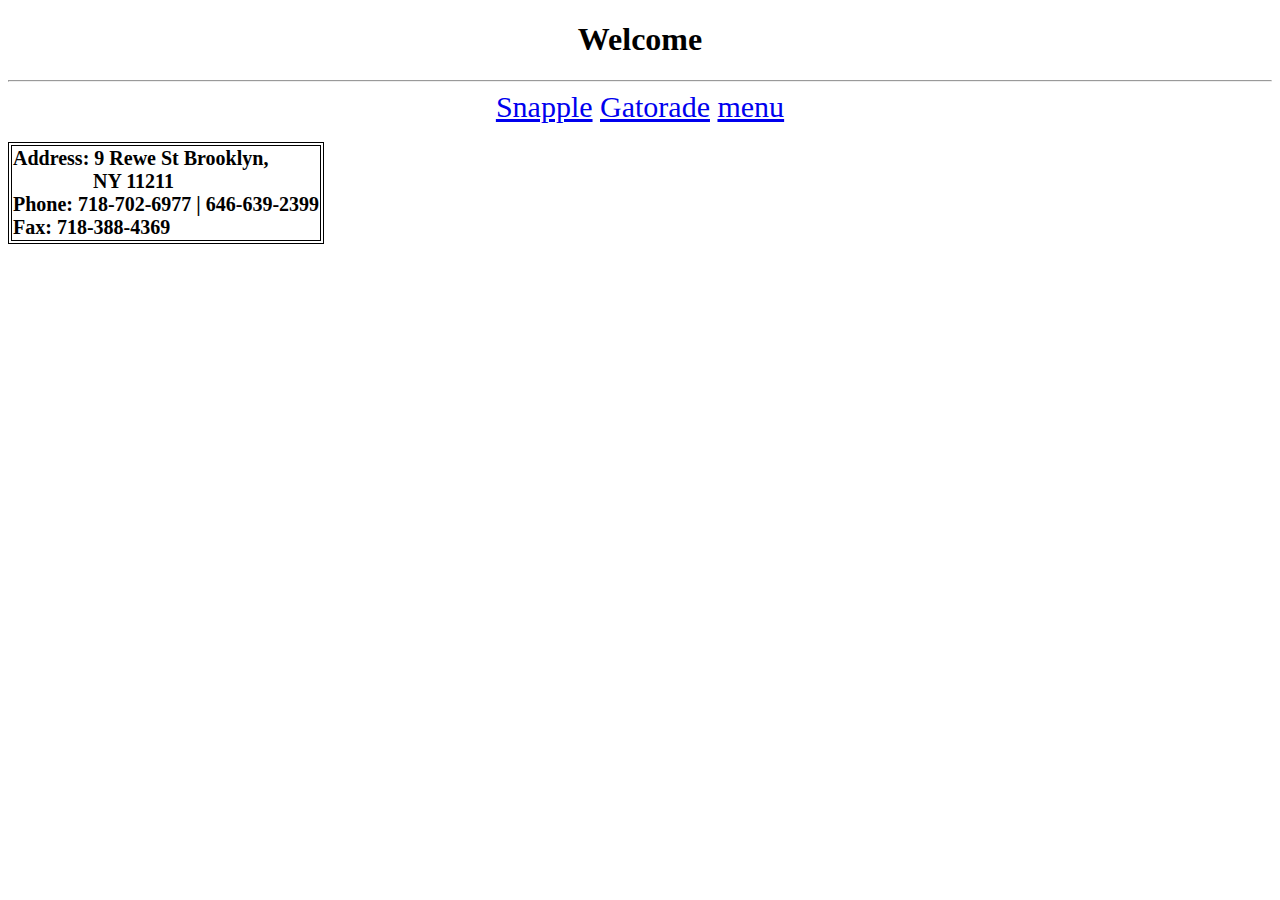
<file: index.html>
<!DOCTYPE html>
<html>
<head>
<link rel="stylesheet" href="styles.css">
<title>Welcome</title>
<h1>Welcome</h1>
<hr>

<div class ="center">
	<a href="snapple.html">Snapple</a>
	<a href="gatorade.html">Gatorade</a>
	<a href="menu.html">menu</a>
</div>


<br>

</head>

<body>

<table align=left>
<tr>
	<th style="text-align:left">Address: 9 Rewe St Brooklyn, <br>&emsp;&emsp;&emsp;&emsp;NY 11211 <br> Phone: 718-702-6977 | 646-639-2399 <br> Fax: 718-388-4369  </th>

</tr>

	
</table>


</body>
</html>
</file>
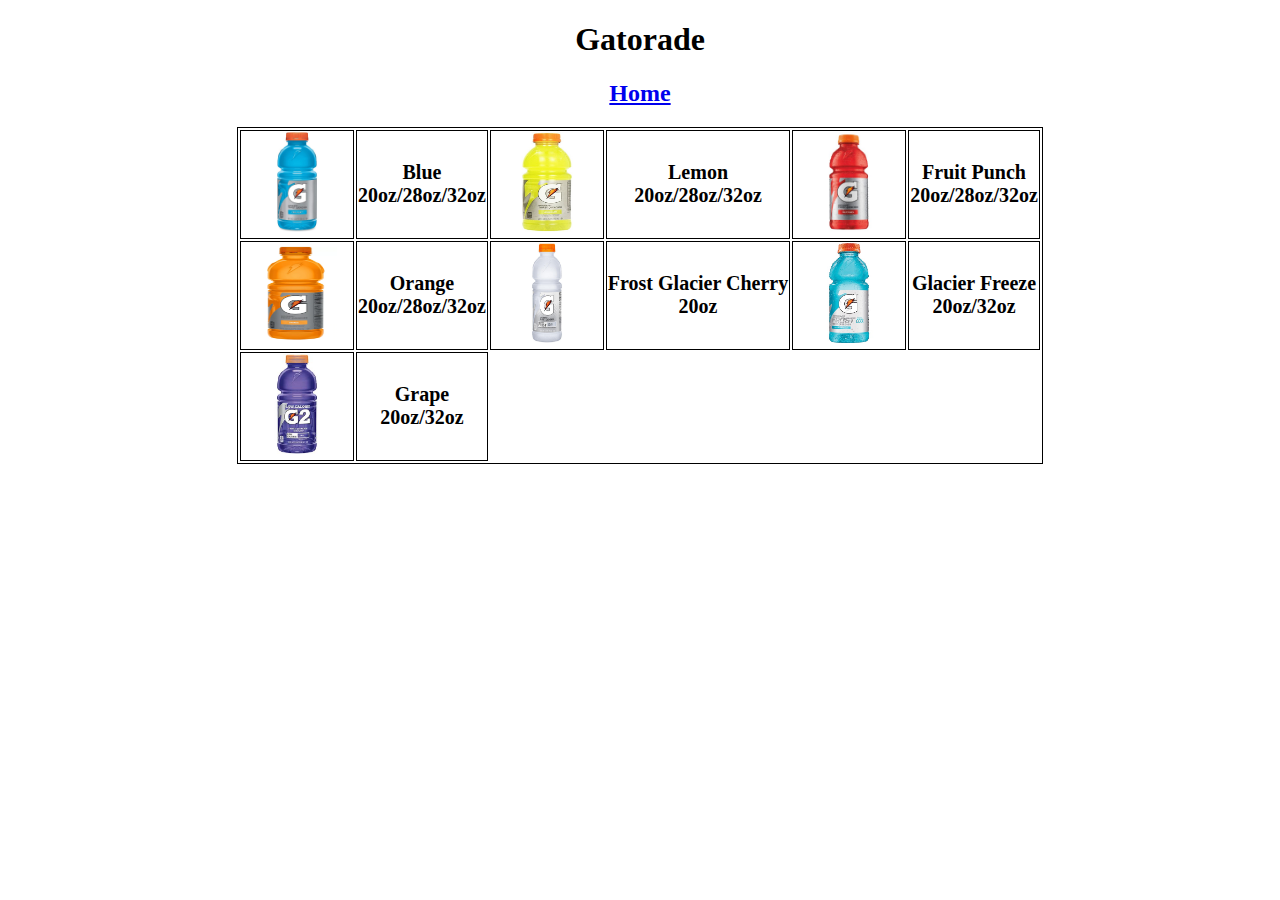
<file: gatorade.html>
<!DOCTYPE html>
<html>
<head>
	<link rel="stylesheet" href="styles.css">
</head>

<body>
<h1>Gatorade </h1>
<h2 ><a href="index.html">Home</a></h2>


<table align=center>
<tr>
	<td><img src="blue.jpg" alt="Blue" height=100 width=110 ></td>
	<th>Blue<br> 20oz/28oz/32oz</th>
	<td><img src="glemon.jpg" alt="Lemon" height=100 width=110 ></td>
	<th>Lemon<br> 20oz/28oz/32oz</th>
	<td><img src="gfp.jpg" alt="Fruit punch " height=100 width=110 ></td>
	<th>Fruit Punch <br> 20oz/28oz/32oz</th>
	
</tr>

<tr>
	<td><img src="gorange.jpg" alt="Orange " height=100 width=80 ></td>
	<th>Orange <br> 20oz/28oz/32oz</th>
	<td><img src="fgc.jpg" alt="Frost Glacier Cherry" height=100 width=110 ></td>
	<th>Frost Glacier Cherry<br> 20oz</th>
	<td><img src="gf.jpg" alt="Glacier Freeze" height=100 width=110 ></td>
	<th>Glacier Freeze<br>20oz/32oz</th>

</tr>
<tr>
	<td><img src="gatgrape.jpg" alt="Grape" height=100 width=110 ></td>
	<th>Grape<br>20oz/32oz</th>
</tr>




</table>



</body>
</html>
</file>
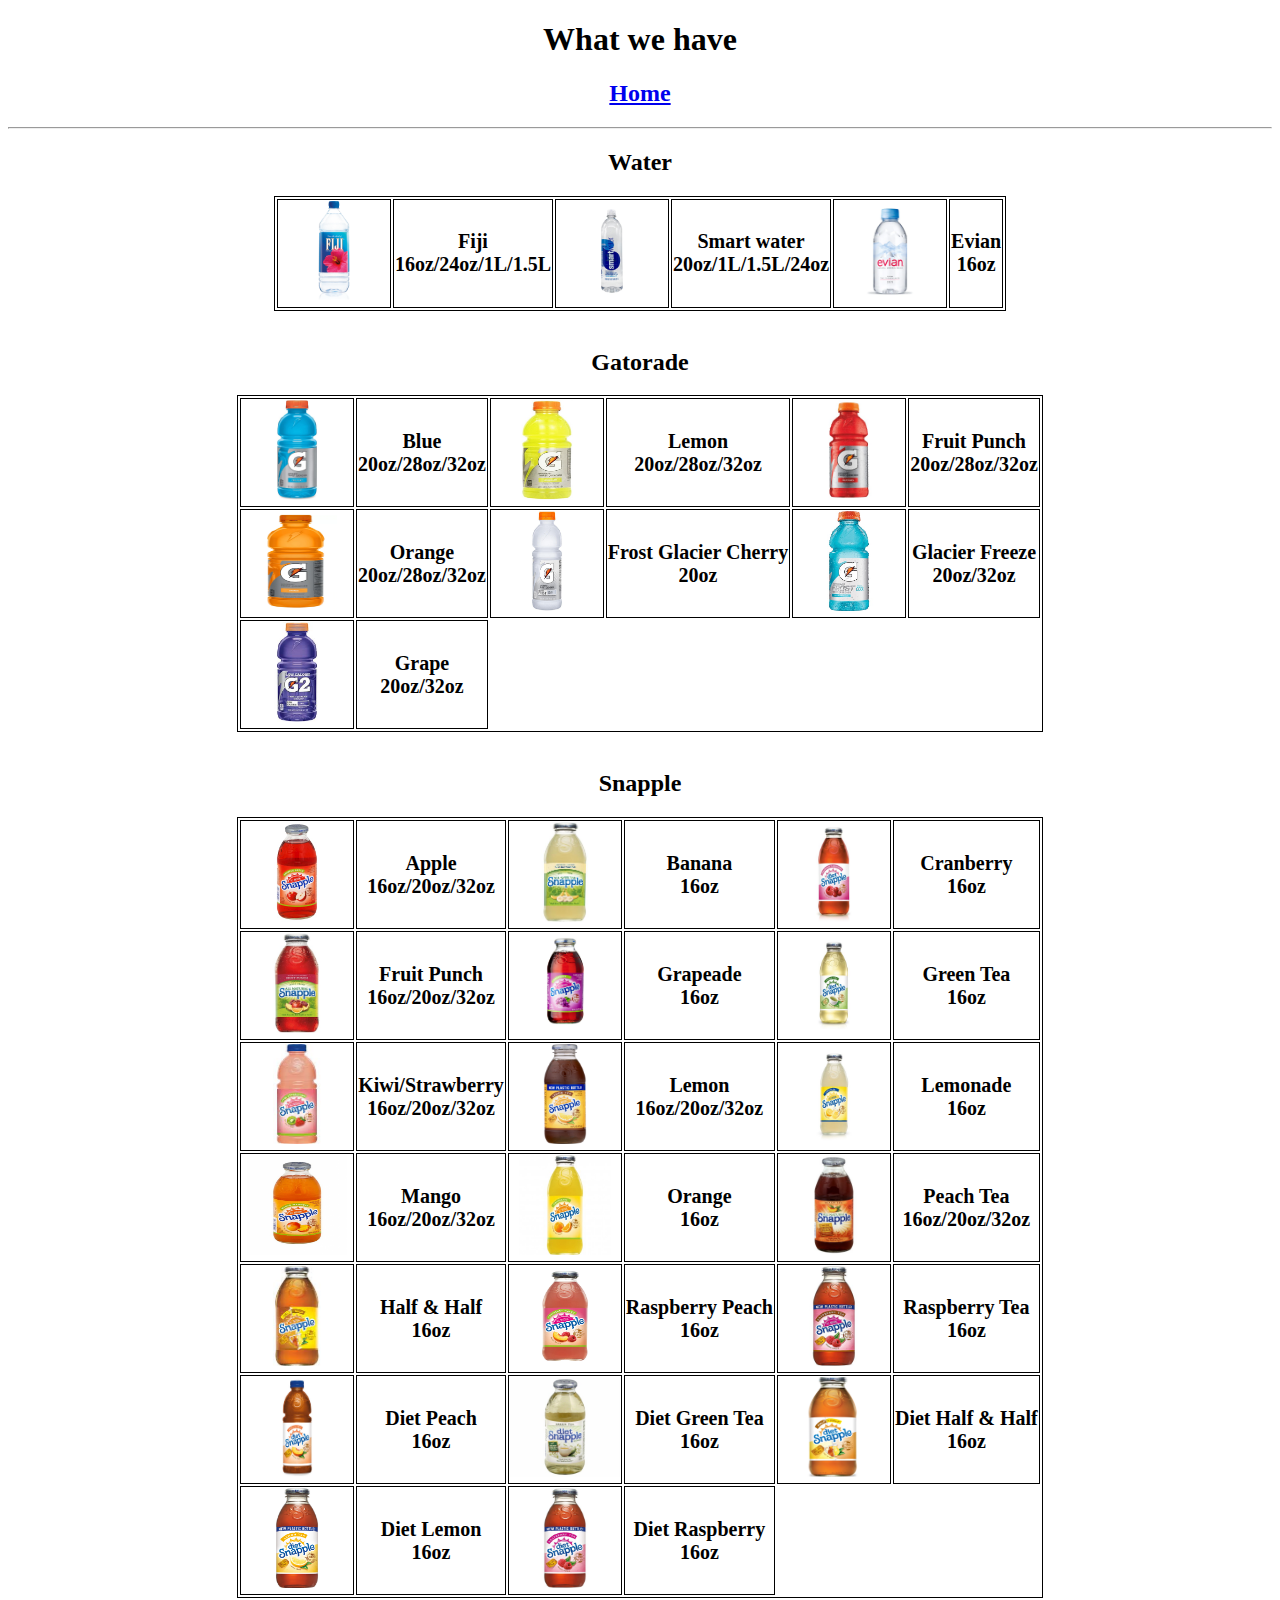
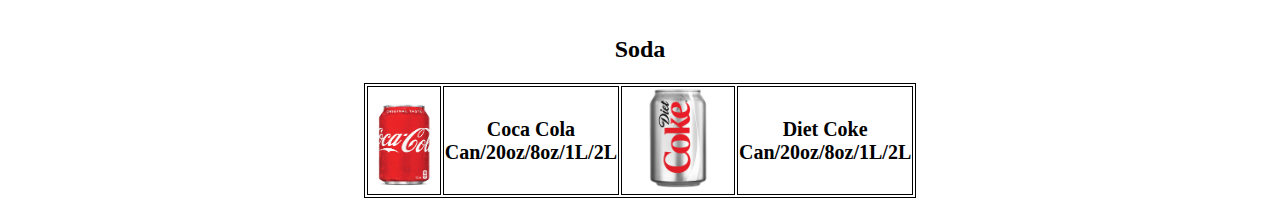
<file: menu.html>
<!DOCTYPE html>
<html>
<head>
	<link rel="stylesheet" href="styles.css">
</head>

<body>
<h1>What we have </h1>
<h2><a href="index.html">Home</a></h2>
<hr>


<h2> Water</h2>
<table align=center>
<tr>
	<td><img src="fiji.jpg" alt="Fiji" height=100 width=110 ></td>
	<th>Fiji<br> 16oz/24oz/1L/1.5L</th>
	<td><img src="swater.jpg" alt="Smart water " height=100 width=110 ></td>
	<th>Smart water <br>20oz/1L/1.5L/24oz</th>
	<td><img src="evian.jpg" alt="Evian" height=100 width=110 ></td>
	<th>Evian<br>16oz</th>	
</tr>
</table>


<br>


<h2>Gatorade</h2>
<table align=center>
<tr>
	<td><img src="blue.jpg" alt="Blue" height=100 width=110 ></td>
	<th>Blue<br> 20oz/28oz/32oz</th>
	<td><img src="glemon.jpg" alt="Lemon" height=100 width=110 ></td>
	<th>Lemon<br> 20oz/28oz/32oz</th>
	<td><img src="gfp.jpg" alt="Fruit punch " height=100 width=110 ></td>
	<th>Fruit Punch <br> 20oz/28oz/32oz</th>
	
</tr>

<tr>
	<td><img src="gorange.jpg" alt="Orange " height=100 width=80 ></td>
	<th>Orange <br> 20oz/28oz/32oz</th>
	<td><img src="fgc.jpg" alt="Frost Glacier Cherry" height=100 width=110 ></td>
	<th>Frost Glacier Cherry<br> 20oz</th>
	<td><img src="gf.jpg" alt="Glacier Freeze" height=100 width=110 ></td>
	<th>Glacier Freeze<br>20oz/32oz</th>

</tr>
<tr>
	<td><img src="gatgrape.jpg" alt="Grape" height=100 width=110 ></td>
	<th>Grape<br>20oz/32oz</th>
</tr>

</table>


<br>
<h2>Snapple</h2>
<table align=center>


<tr>

	<td><img src="apple16.jfif" alt="Apple" height=100 width=110 ></td>
	<th>Apple<br> 16oz/20oz/32oz</th>
	<td><img src="banana16.jpg" alt="Banana" height=100 width=110 ></td>
	<th>Banana<br>16oz</th>
	<td><img src="cranberry16.jpg" alt="Cranberry" height=100 width=110 ></td>
	<th>Cranberry<br>16oz</th>

	
</tr>
	
<tr>
	<td><img src="fp16.jpg" alt="FP" height=100 width=110 ></td>
	<th>Fruit Punch<br>16oz/20oz/32oz</th>
	<td><img src="grapeade.jpg" alt="Grapeade" height=100 width=110 ></td>
	<th>Grapeade<br>16oz</th>
	<td><img src="gt.jpg" alt="GT" height=100 width=110 ></td>
	<th>Green Tea<br>16oz</th>
</tr>
<tr>
	<td><img src="kiwi.jpg" alt="Kiwi" height=100 width=110 ></td>
	<th>Kiwi/Strawberry<br> 16oz/20oz/32oz</th>
	<td><img src="lemon.jpg" alt="Lemon" height=100 width=110 ></td>
	<th>Lemon<br> 16oz/20oz/32oz</th>
	<td><img src="lemonade.jpg" alt="Lemonade" height=100 width=110 ></td>
	<th>Lemonade<br>16oz</th>

	
</tr>
<tr>
	<td><img src="mango.jpg" alt="Mango" height=100 width=100 ></td>
	<th>Mango<br>16oz/20oz/32oz</th>
	<td><img src="orange.jpg" alt="Orange" height=100 width=110 ></td>
	<th>Orange<br>16oz</th>
	<td><img src="pt.jpg" alt="Peach Tea" height=100 width=110 ></td>
	<th>Peach Tea<br>16oz/20oz/32oz</th>
</tr>
<tr>
	<td><img src="hh.jpg" alt="half/half" height=100 width=110 ></td>
	<th>Half & Half<br>16oz</th>
	<td><img src="rp.jpg" alt="Raspberry" height=90 width=50 ></td>
	<th>Raspberry Peach<br>16oz</th>
	<td><img src="rbt.jpg" alt="Raspberry Tea" height=100 width=110 ></td>
	<th>Raspberry Tea<br> 16oz</th>


</tr>
<tr>

	<td><img src="dp.jpg" alt="Diet Peach" height=100 width=100 ></td>
	<th>Diet Peach<br>16oz</th>
	<td><img src="dgt.jpg" alt="Diet Green Tea" height=100 width=110 ></td>
	<th>Diet Green Tea<br>16oz</th>
	<td align = center><img src="dhh.jpg" alt="Diet Half & Half" height=100 width=60 ></td>
	<th>Diet Half & Half <br>16oz</th>
</tr>

<tr>
	<td><img src="dietlemon.jpg" alt="Diet lemon" height=100 width=110 ></td>
	<th>Diet Lemon<br> 16oz</th>
	<td><img src="drp.jpg" alt="Diet Raspberry" height=100 width=110 ></td>
	<th>Diet Raspberry<br>16oz</th>
</tr>

</table>
<br>
<h2>Soda</h2>

<table align=center>
<tr>
	<td><img src="coke.jpg" alt="Coke" height=100 width=70 ></td>
	<th>Coca Cola<br> Can/20oz/8oz/1L/2L</th>
	<td><img src="dietcoke.jpg" alt="Diet Coke" height=100 width=110 ></td>
	<th>Diet Coke<br>Can/20oz/8oz/1L/2L</th>



</tr>


</table>


</body>
</html>
</file>
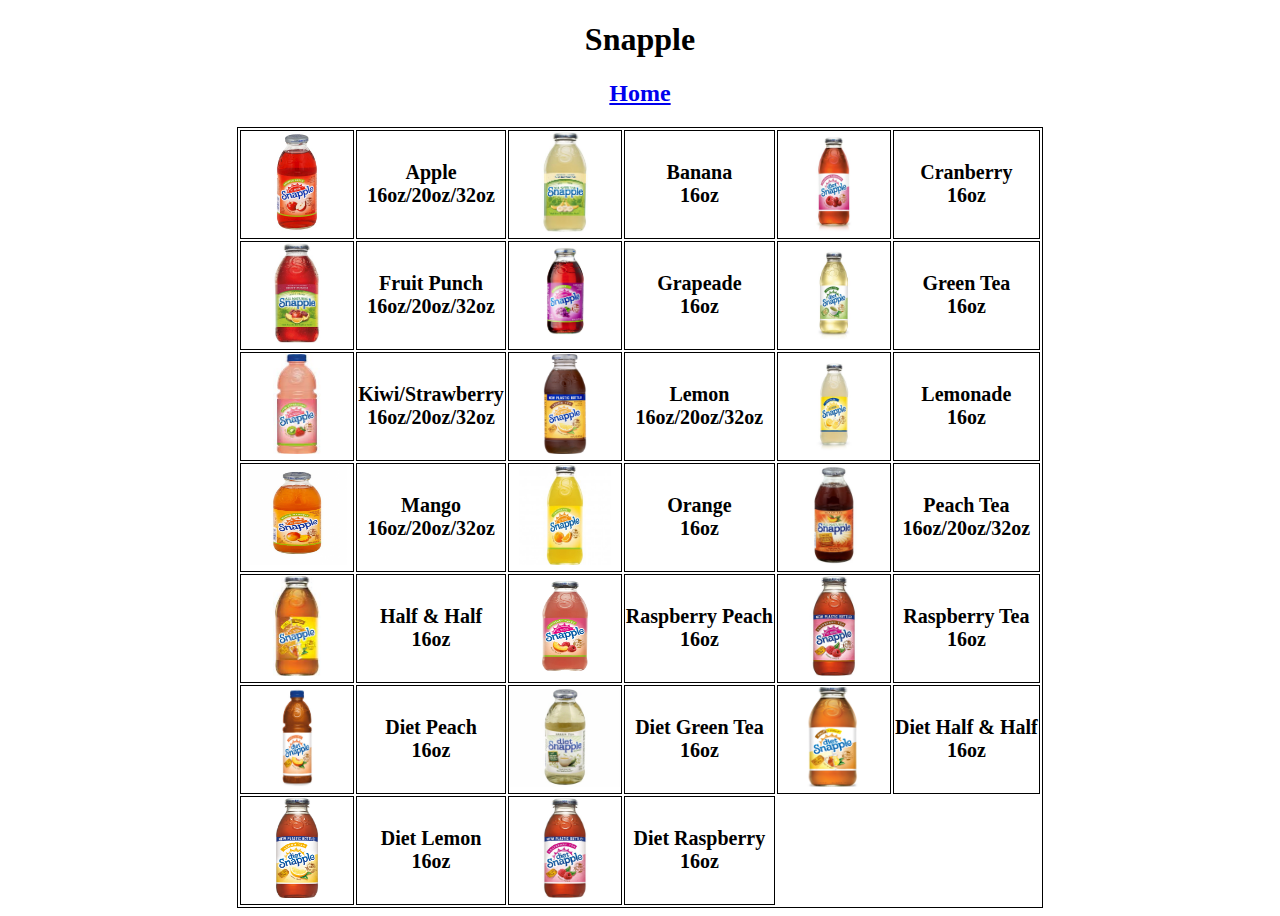
<file: snapple.html>
<!DOCTYPE html>
<html>
<head>
	<link rel="stylesheet" href="styles.css">
</head>

<body>
<h1>Snapple </h1>
<h2 ><a href="index.html">Home</a></h2>


<table align=center>


<tr>

	<td><img src="apple16.jfif" alt="Apple" height=100 width=110 ></td>
	<th>Apple<br> 16oz/20oz/32oz</th>
	<td><img src="banana16.jpg" alt="Banana" height=100 width=110 ></td>
	<th>Banana<br>16oz</th>
	<td><img src="cranberry16.jpg" alt="Cranberry" height=100 width=110 ></td>
	<th>Cranberry<br>16oz</th>

	
</tr>
	
<tr>
	<td><img src="fp16.jpg" alt="FP" height=100 width=110 ></td>
	<th>Fruit Punch<br>16oz/20oz/32oz</th>
	<td><img src="grapeade.jpg" alt="Grapeade" height=100 width=110 ></td>
	<th>Grapeade<br>16oz</th>
	<td><img src="gt.jpg" alt="GT" height=100 width=110 ></td>
	<th>Green Tea<br>16oz</th>
</tr>
<tr>
	<td><img src="kiwi.jpg" alt="Kiwi" height=100 width=110 ></td>
	<th>Kiwi/Strawberry<br> 16oz/20oz/32oz</th>
	<td><img src="lemon.jpg" alt="Lemon" height=100 width=110 ></td>
	<th>Lemon<br> 16oz/20oz/32oz</th>
	<td><img src="lemonade.jpg" alt="Lemonade" height=100 width=110 ></td>
	<th>Lemonade<br>16oz</th>

	
</tr>
<tr>
	<td><img src="mango.jpg" alt="Mango" height=100 width=100 ></td>
	<th>Mango<br>16oz/20oz/32oz</th>
	<td><img src="orange.jpg" alt="Orange" height=100 width=110 ></td>
	<th>Orange<br>16oz</th>
	<td><img src="pt.jpg" alt="Peach Tea" height=100 width=110 ></td>
	<th>Peach Tea<br>16oz/20oz/32oz</th>
</tr>
<tr>
	<td><img src="hh.jpg" alt="half/half" height=100 width=110 ></td>
	<th>Half & Half<br>16oz</th>
	<td align=center><img src="rp.jpg" alt="Raspberry" height=90 width=50 ></td>
	<th>Raspberry Peach<br>16oz</th>
	<td><img src="rbt.jpg" alt="Raspberry Tea" height=100 width=110 ></td>
	<th>Raspberry Tea<br> 16oz</th>


</tr>
<tr>

	<td><img src="dp.jpg" alt="Diet Peach" height=100 width=100 ></td>
	<th>Diet Peach<br>16oz</th>
	<td><img src="dgt.jpg" alt="Diet Green Tea" height=100 width=110 ></td>
	<th>Diet Green Tea<br>16oz</th>
	<td align = center><img src="dhh.jpg" alt="Diet Half & Half" height=100 width=60 ></td>
	<th>Diet Half & Half <br>16oz</th>
</tr>

<tr>
	<td><img src="dietlemon.jpg" alt="Diet lemon" height=100 width=110 ></td>
	<th>Diet Lemon<br> 16oz</th>
	<td><img src="drp.jpg" alt="Diet Raspberry" height=100 width=110 ></td>
	<th>Diet Raspberry<br>16oz</th>
</tr>

	
</table>


</body>
</html>
</file>
<file: styles.css>
table, th, td, tr {
	border: 1px solid black;
	text-align: center;
	}

h1 {
	text-align:center;
	}
h2 {
	text-align:center;
}
table {
	font-size:20px;
	}

.center{
	text-align: center;
	float: center;
	font-size: 30px;
}
</file>
